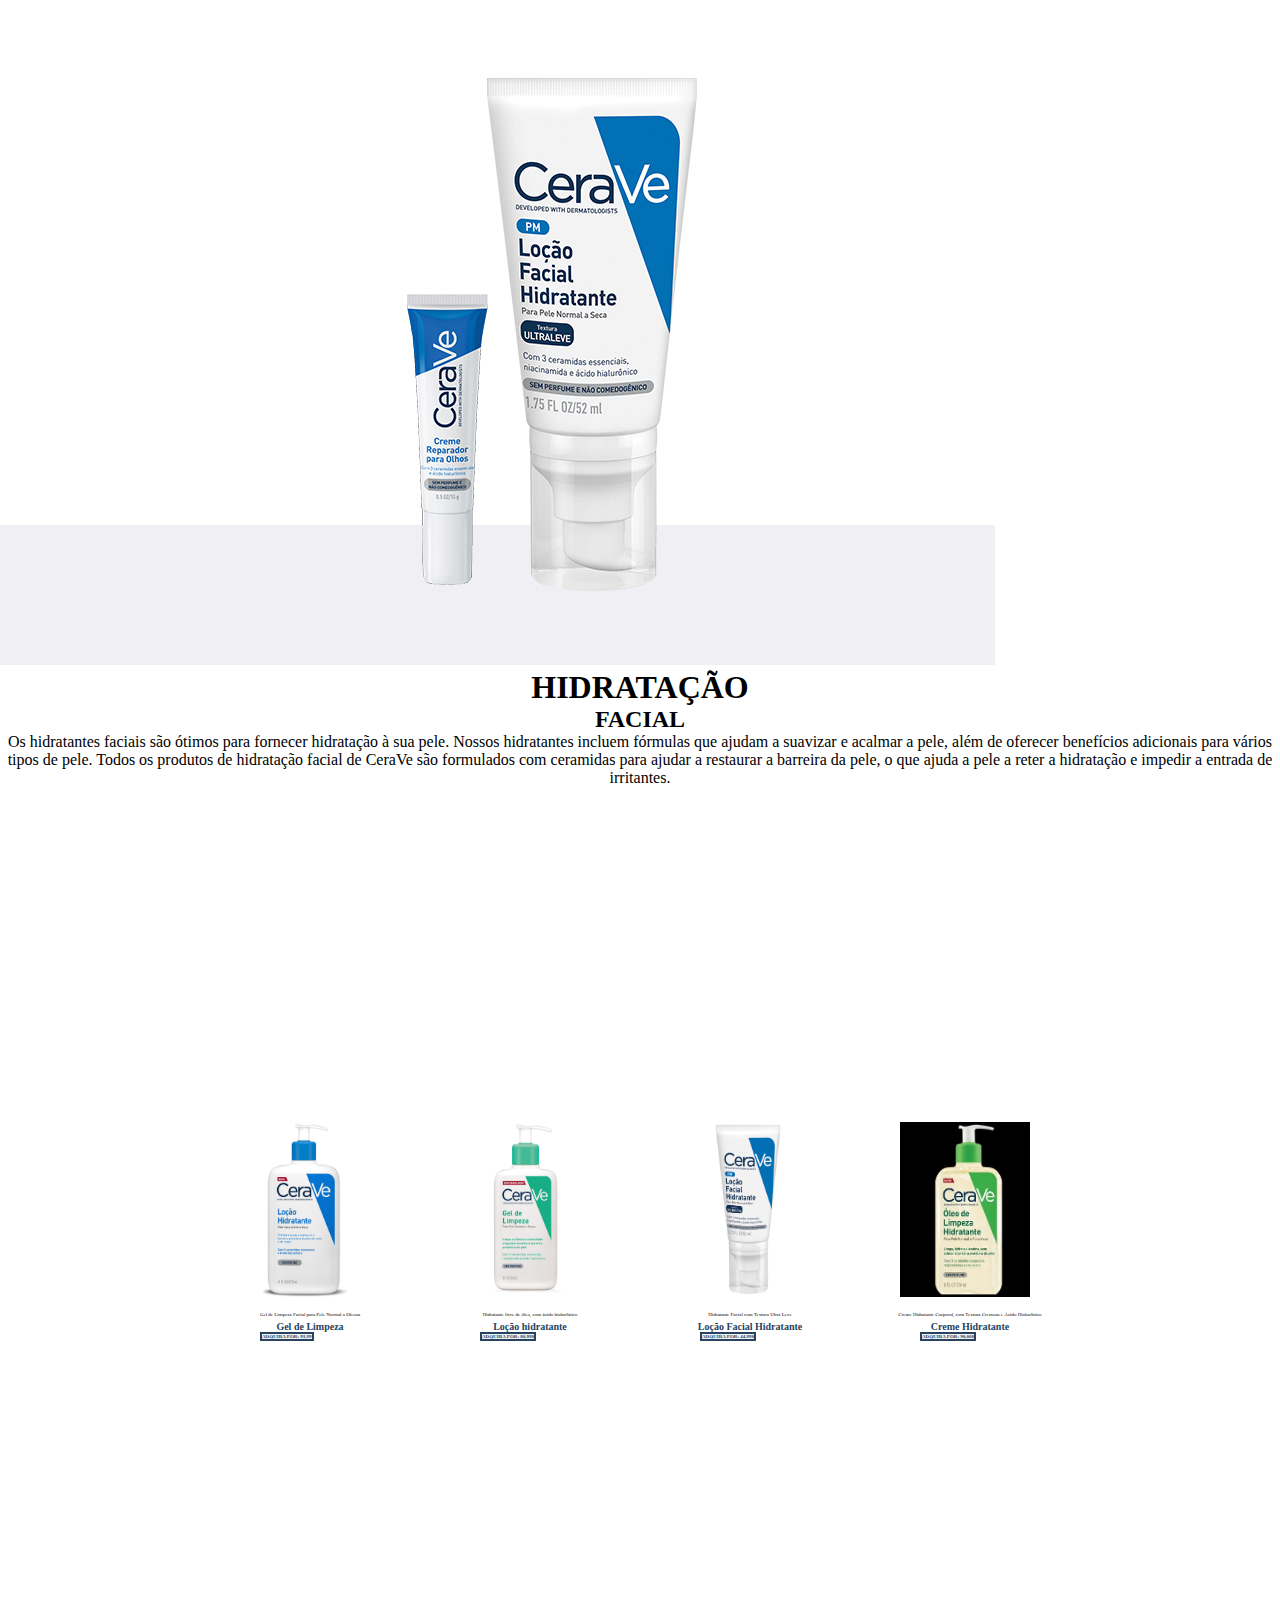
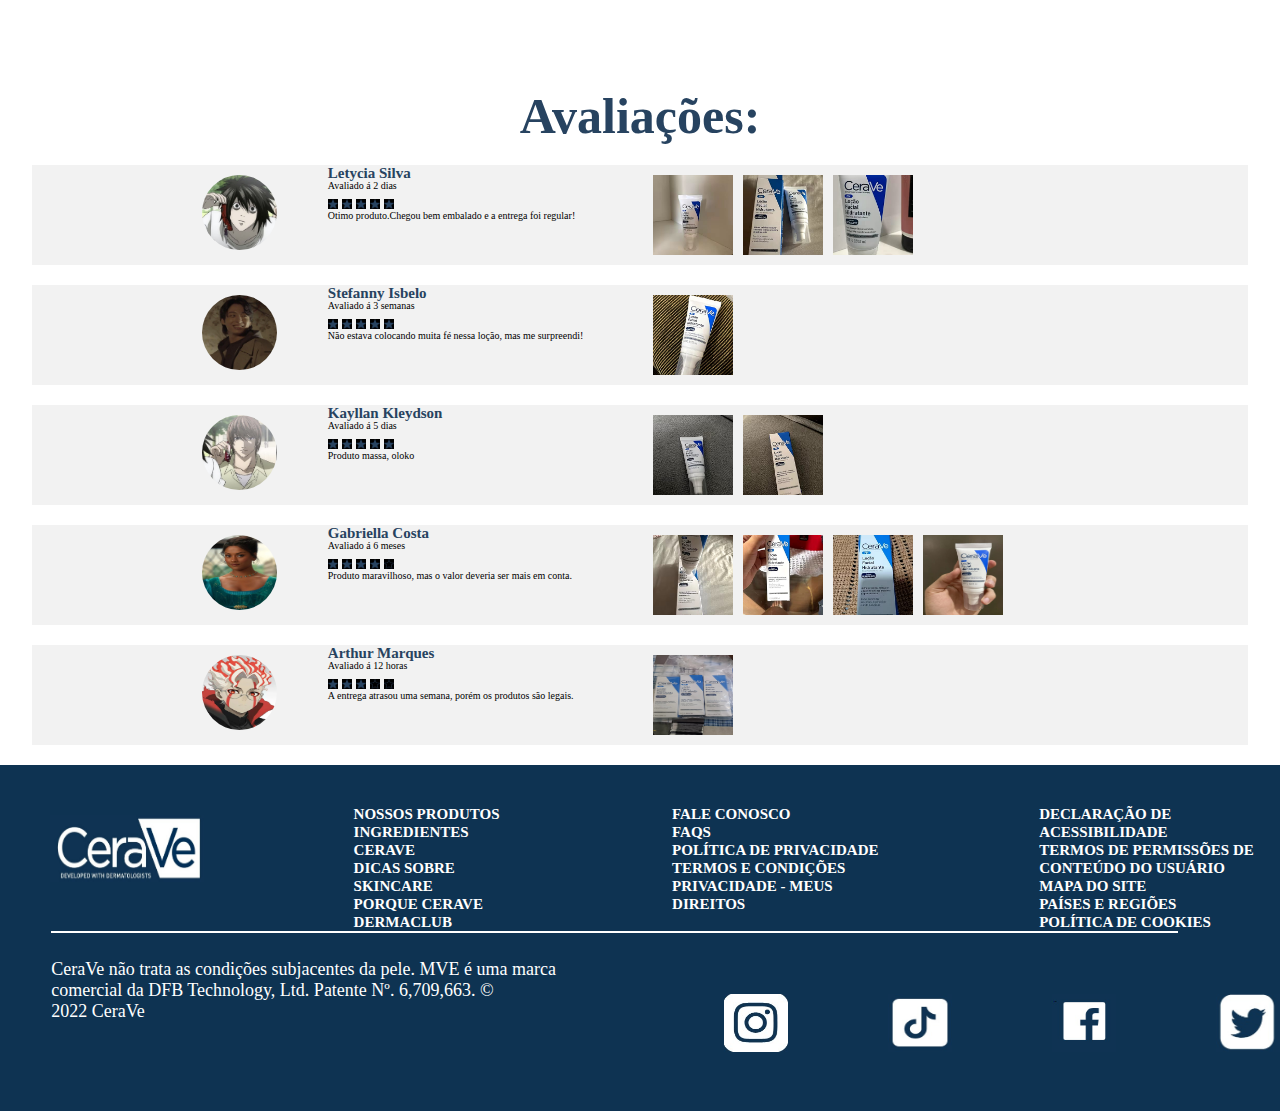
<file: pagina2.html>
<!DOCTYPE html>
<html lang="pt-br">

<head>

    <title>Hidratação Facial</title>
    <link rel="stylesheet" href="pagina2.css">
    <link rel="stylesheet" href="style.css">
</head>

<body>


    <img src="inicio_p2.png">


    <div class="titulo_p2">
        <h1>HIDRATAÇÃO</h1>
        <h2>FACIAL</h2>
    </div>


    <p class="textao">
        Os hidratantes faciais são ótimos para fornecer hidratação à sua pele. Nossos hidratantes incluem fórmulas que
        ajudam a suavizar e acalmar a pele, além de oferecer benefícios adicionais para vários tipos de pele.
        Todos os produtos de hidratação facial de CeraVe são formulados com ceramidas para ajudar a restaurar a barreira
        da pele, o que ajuda a pele a reter a hidratação e impedir a entrada de irritantes.
    </p>

    <div class="container_a">

        <div class="box2">
            <img class="produto" src="p1.jpg">

            <h2 class="p_txt">
                Gel de Limpeza
                <h2>
                    <p class="paragrafo">
                        Gel de Limpeza Facial
                        para
                        Pele Normal a Oleosa
                    </p>

                    <button class="botao">
                        <h3 class="txt_botao1">

                            ADQUIRA POR: 93,99
                        </h3>
                    </button>


        </div>


        <div class="box2">

            <img class="produto" src="p2.jpg">
            <h2 class="p_txt">
                Loção hidratante
                <h2>
                    <p class="paragrafo">
                        Hidratante livre de
                        óleo, com ácido
                        hialurônico
                    </p>
                    <button class="botao">
                        <h3 class="txt_botao1">
                            ADQUIRA POR: 80,99$

                        </h3>
                    </button>
        </div>

        <div class="box2">
            <img class="produto" src="produto1.png">
            <h2 class="p_txt">
                Loção Facial Hidratante
                <h2>
                    <p class="paragrafo">
                        Hidratante Facial
                        com Textura Ultra
                        Leve
                    </p>

                    <button class="botao">
                        <h3 class="txt_botao1">

                            ADQUIRA POR: 44,99$
                        </h3>
                    </button>


        </div>

        <div class="box2">
            <img class="produtos" src="produto2.png">
            <h2 class="p_txt">
                Creme Hidratante

                <h2>
                    <p class="paragrafo">
                        Creme Hidratante Corporal, com Textura Cremosa e Ácido Hialurônico
                    </p>
                    <button class="botao">
                        <h3 class="txt_botao1">
                            ADQUIRA POR: 90,00$
                        </h3>

                    </button>
        </div>



    </div>



    </div>





    <div class="container_c">
        <h1 class="t3"> Avaliações:</h1>


        <div class="box_comentarios">
            <div class="fotos">
                <img class="icone" src="lety.png">
            </div>


            <div class="caixa">
                <div class="nomes">
                    <h2>Letycia Silva </h2>
                </div>

                <div class="data">
                    <p> Avaliado á 2 dias </p>
                </div>


                <div class="estrelas">
                    <img class="star" src="estrela_p.png">
                    <img class="star" src="estrela_p.png">
                    <img class="star" src="estrela_p.png">
                    <img class="star" src="estrela_p.png">
                    <img class="star" src="estrela_p.png">



                </div>
                <div class="comentario">
                    <p> Otimo produto.Chegou bem embalado e a entrega foi regular!</p>



                </div>

            </div>

            <div class="box_imagens">
                <div class="local_img">
                    <img class="imagens" src="img1_ba.png">
                    <img class="imagens" src="img2_ba.png">

                    <img class="imagens" src="img3_ba.png">




                </div>
            </div>
        </div>


        <div class="box_comentarios">
            <div class="fotos">
                <img class="icone" src="isbelo.png">
            </div>


            <div class="caixa">
                <div class="nomes">
                    <h2> Stefanny Isbelo </h2>
                </div>

                <div class="data">
                    <p> Avaliado á 3 semanas </p>
                </div>


                <div class="estrelas">
                    <img class="star" src="estrela_p.png">
                    <img class="star" src="estrela_p.png">
                    <img class="star" src="estrela_p.png">
                    <img class="star" src="estrela_p.png">
                    <img class="star" src="estrela_p.png">



                </div>
                <div class="comentario">
                    <p> Não estava colocando muita fé nessa loção, mas me surpreendi!</p>



                </div>

            </div>

            <div class="box_imagens">
                <div class="local_img">
                    <img class="imagens" src="img1_bb.png">







                </div>
            </div>
        </div>

        <div class="box_comentarios">
            <div class="fotos">
                <img class="icone" src="kana.png">
            </div>


            <div class="caixa">
                <div class="nomes">
                    <h2> Kayllan Kleydson </h2>
                </div>

                <div class="data">
                    <p> Avaliado á 5 dias </p>
                </div>


                <div class="estrelas">
                    <img class="star" src="estrela_p.png">
                    <img class="star" src="estrela_p.png">
                    <img class="star" src="estrela_p.png">
                    <img class="star" src="estrela_p.png">
                    <img class="star" src="estrela_p.png">



                </div>
                <div class="comentario">
                    <p> Produto massa, oloko</p>



                </div>

            </div>

            <div class="box_imagens">
                <div class="local_img">
                    <img class="imagens" src="img1_bc.png">
                    <img class="imagens" src="img2_bc.png">






                </div>
            </div>
        </div>

        <div class="box_comentarios">
            <div class="fotos">
                <img class="icone" src="gaby.png">
            </div>


            <div class="caixa">
                <div class="nomes">
                    <h2> Gabriella Costa</h2>
                </div>

                <div class="data">
                    <p> Avaliado á 6 meses </p>
                </div>


                <div class="estrelas">
                    <img class="star" src="estrela_p.png">
                    <img class="star" src="estrela_p.png">
                    <img class="star" src="estrela_p.png">
                    <img class="star" src="estrela_p.png">
                    <img class="star" src="estrela_v.png">



                </div>
                <div class="comentario">
                    <p> Produto maravilhoso, mas o valor deveria ser mais em conta.</p>



                </div>

            </div>

            <div class="box_imagens">
                <div class="local_img">
                    <img class="imagens" src="img1_bd.png">
                    <img class="imagens" src="img2_bd.png">

                    <img class="imagens" src="img3_bd.png">

                    <img class="imagens" src="img4_bd.png">




                </div>
            </div>
        </div>

        <div class="box_comentarios">
            <div class="fotos">
                <img class="icone" src="arthur.png">
            </div>


            <div class="caixa">
                <div class="nomes">
                    <h2> Arthur Marques </h2>
                </div>

                <div class="data">
                    <p> Avaliado á 12 horas </p>
                </div>


                <div class="estrelas">
                    <img class="star" src="estrela_p.png">
                    <img class="star" src="estrela_p.png">
                    <img class="star" src="estrela_p.png">
                    <img class="star" src="estrela_v.png">
                    <img class="star" src="estrela_v.png">



                </div>
                <div class="comentario">
                    <p> A entrega atrasou uma semana, porém os produtos são legais. </p>



                </div>

            </div>

            <div class="box_imagens">
                <div class="local_img">
                    <img class="imagens" src="img1_be.png">
                    
                </div>
            </div>


        </div>

        <div class="rodape">
            <div>
                <div class="cima">
                    <img src="img.3.jpg">
                    <div class="texto1">
                        <div class="tep">

                            <p><a class="a" href="https://www.cerave.com.br/todos-os-produtos">NOSSOS PRODUTOS</a></p>
                            <p><a class="a" href="https://www.cerave.com.br/ingredientes">INGREDIENTES CERAVE</a></p>
                            <p><a class="a" href="https://www.cerave.com.br/dicas-sobre-skincare">DICAS SOBRE
                                    SKINCARE</a></p>
                            <p><a class="a" href="https://www.cerave.com.br/porque-cerave">PORQUE CERAVE</a></p>
                            <p><a class="a" href="https://www.dermaclub.com.br/">DERMACLUB</a></p>
                        </div>
                        <div class="tep">
                            <p><a class="a" href="https://www.vozdabeleza.com.br/cerave">FALE CONOSCO</a></p>
                            <p><a class="a" href="https://www.cerave.com.br/perguntas-fequentes">FAQS</a></p>
                            <p><a class="a" href="https://www.cerave.com.br/politica-de-privacidade">POLÍTICA DE
                                    PRIVACIDADE</a></p>
                            <p><a class="a" href="https://www.cerave.com.br/termos-e-condicoes">TERMOS E CONDIÇÕES</a>
                            </p>
                            <p><a class="a"
                                    href="https://privacyportal-eu.onetrust.com/webform/b8ec011c-8bf5-4ec6-98df-990d37350f78/ae321b62-320b-4d40-b91d-211d05f3adec">PRIVACIDADE
                                    - MEUS DIREITOS</a></p>

                        </div>
                        <div class="tep">
                            <p><a class="a" href="https://www.cerave.com.br/declaracao-de-acessibilidade">DECLARAÇÃO DE
                                    ACESSIBILIDADE</a></p>
                            <p><a class="a"
                                    href="https://www.cerave.com.br/termos-de-permissao-de-conteudo-do-usuario">TERMOS
                                    DE PERMISSÕES DE <br>CONTEÚDO DO USUÁRIO</a></p>
                            <p><a class="a" href="https://www.cerave.com.br/mapa-do-site">MAPA DO SITE</a></p>
                            <p><a class="a" href="https://www.cerave.com.br/regioes-do-pais">PAÍSES E REGIÕES</a></p>
                            <p><a class="a" href="https://cookiepedia.co.uk/giving-consent-to-cookies">POLÍTICA DE
                                    COOKIES</a></p>
                        </div>

                    </div>

                </div>

            </div>
            <div class="baixo_rodape">

                <p class="border"></p>
                <div class="principal">
                    <p>CeraVe não trata as condições subjacentes da pele. MVE é uma marca comercial da DFB Technology,
                        Ltd. Patente Nº. 6,709,663. ©<br>2022 CeraVe</p>
                    <div class="imgs">
                        <div>
                            <a href="https://www.instagram.com/ceravebrasil/">
                                <img class="img4" src="imgg4.jpg">
                            </a>
                        </div>
                        <div>
                            <a href="https://www.tiktok.com/@cerave">
                                <img class="img5" src="img5.png">
                            </a>
                        </div>
                        <div>
                            <a href="https://www.facebook.com/CeraVeBrasil/?locale=pt_BR">
                                <img class="img6" src="img6.jpg">
                            </a>
                        </div>
                        <div>
                            <a href="https://x.com/i/flow/login?redirect_after_login=%2Fceravebrasil">
                                <img class="img7" src="img7.jpg">
                            </a>
                        </div>
                    </div>
                </div>

            </div>

        </div>


</body>

</html>
</file>
<file: pagina2.css>
.container_p2 {
  gap: 35px;
  display: flex;
  align-items: center;
  justify-content: center;
}
.coisas {
  width: 150px;
  height: 200px;
  align-items: center;
}
.itens {
  width: 200px;
  height: 300px;
  align-items: center;
  display: flex;
}
.img_p2 {
  align-items: center;
  justify-content: center;
}

.textao {
  text-align: center;
}

.titulo_p2 {
  text-align: center;
}
.produtos {
  width: 130px;
  height: 175px;
  margin-left: 30px;
  margin-top: 35px;
}
.produto {
  width: 130px;
  height: 175px;
  margin-left: 30px;
  margin-top: 35px;
}
.p_txt {
  font-size: 10px;
  text-align: center;
  color: #274360;
  font-family: OpenSans-Regular;
  margin-top: 20px;
  font-weight: 700;
}
.box:hover {
  box-shadow: 0.5px 0.5px 20px gray;
  background-color: rgb(242, 242, 242);
  width: 203px;
  height: 303px;
}
.box_a:hover {
  box-shadow: 0.5px 0.5px 20px gray;
  background-color: rgb(242, 242, 242);
  width: 203px;
  height: 303px;
}
.box {
  background-color: rgb(242, 242, 242);
  width: 200px;
  height: 300px;
}
.box2 {
  background-color: white;
  width: 200px;
  height: 300px;
}
.box_a {
  background-color: rgb(242, 242, 242);
  width: 200px;
  height: 300px;
  margin-right: 662px;
}
.container_a {
  display: flex;
  flex-direction: row;
  gap: 20px;
  height: 100vh;
  flex-wrap: wrap;
  align-items: center;
  justify-content: center;
}
.container_b {
  display: flex;
  flex-direction: column;
  gap: 20px;
  height: 100vh;
}
.t {
  text-align: center;
  font-weight: 600;
  font-family: OpenSans-Regular;
  color: #274360;
}
.t2 {
  text-align: center;
  font-weight: 600;
  font-family: OpenSans-Regular;
  color: #274360;
  margin-bottom: -700px;
}
.t3 {
  text-align: center;
  font-weight: 600;
  font-family: OpenSans-Regular;
  color: #274360;
  font-size: 50px;
}
.paragrafo {
  font-size: 5px;
  text-align: center;
  font-weight: 400;

}
.paragrafo2 {
  font-size: 5px;
  font-weight: 400;
  margin-left: 150px;
  
}
.botao {
  font-size: 5px;
  justify-content: center;
  align-items: center;
  font-weight: 400;
  margin-bottom: 40px;
  background-color: rgb(242, 242, 242);
  color: white;
  border: 2px solid #274360;
  color: #274360;
  margin-left: 50px;
}
.botao2 {
  font-size: 15px;
  justify-content: center;
  align-items: center;
  font-weight: 400;
  margin-top: -10px;
  margin-left: 52px;
  background-color: rgb(242, 242, 242);
  color: white;
  border: 2px solid #274360;
  color: #274360;
}
.txt_botao1 {
  font-weight: 800;
  font-size: 5px;
}
.box_comentarios {
  background-color: rgb(242, 242, 242);
  height: 100px;
  width: 95%;
  flex-direction: row;
  display: flex;
  justify-content: center;
}
.icone {
  border-radius: 100%;
  width: 75px;
  height: 75px;
  margin-left: 50px;
  margin-top: 10px;
}
.estrelas {
  width: 150px;
  height: 15px;
  background-color: rgb(242, 242, 242);
}
.nomes {
  width: 150px;
  height: 15px;
  background-color: rgb(242, 242, 242);
  font-weight: 600;
  font-family: OpenSans-Regular;
  color: #274360;
  font-size: 10px;
}
.data {
  width: 150px;
  height: 15px;
  background-color: rgb(242, 242, 242);
  font-size: 10px;
}
.comentario {
  background-color: rgb(242, 242, 242);
  font-size: 10px;
  width: 300px;
  height: 15px;
  font-family: OpenSans-Regular;
}
.star {
  width: 10px;
  height: 10px;
}
.produtos:hover {
  box-shadow: 2px 2px 5px black;
}
.caixa {
  width: 300px;
  height: 100px;
  background-color: rgb(242, 242, 242);
}
.box_imagens {
  width: 500px;
  height: 100px;
  background-color: rgb(242, 242, 242);
  align-items: center;
  justify-content: center;
  display: flex;
  gap: 5px;
}
.local_img {
  width: 450px;
  height: 80px;
  background-color: rgb(242, 242, 242);
  display: flex;
  gap: 10px;
}
.imagens {
  width: 80px;
  height: 80px;
}
.fotos {
  width: 150px;
  height: 100px;
  background-color: rgb(242, 242, 242);
  margin-right: 2vw;
}
.container_c {
  display: flex;
  flex-direction: column;
  gap: 20px;
  height: 100vh;
  background-color: white;
  align-items: center;
}
.rodape{
  background-color: rgb(14, 51, 82);
  height: 100vh;
  width: 100vw;
}
.rodape img{
  height: 12vh;
  width: 12vw;
  margin-top: 50px;
  margin-left: 50px;
  padding-bottom: 5px;
}
.texto1{
  display: flex;
}.cima{
  display: flex;
}
.tep{
  flex-direction: column;
  margin-left: 150px;
  margin-top: 40px;
  font-weight: bold;
}
.a{
  font-size: 15px;
  color:rgb(255, 255, 255);
  margin-top: 20%;
  text-decoration: none;
}

.baixo_rodape{
  background-color: rgb(14, 51, 82);
  height: 20vh;
  width: 100vw;
  margin-top: 0px;
  margin-bottom: 0%;
}
.border{
  border: 1px rgb(255, 255, 255) solid;
  margin-left: 4%;
  margin-bottom: 0%;
  margin-top: 0%;
  margin-right: 8%;
}
.principal{
  margin-top:2%;
  margin-left: 4%;
  font-size: 18px;
  color: white;
  display: flex;
}
.imgs{
  display: flex;
  
}.imgs div{  
  margin-left: 50px;
  max-height: 25px;
  margin-top: -15px;
}
.img4{
  margin-top: 20px;
  margin-left: 100px;
  height: 25px;
  width: 25px;
}
.img5{
  margin-top: 18px;
  margin-left: 30px;
  height: 25px;
  width: 25px;
}
.img6{
  margin-top: 16px;
  margin-left: 30px;
  height: 25px;
  width: 25px;
 
}
.img7{
  margin-top: 20px;
  margin-left: 33px;
  height: 25px;
  width: 25px;
 
  
}
</file>
<file: style.css>
* {
  margin: 0;
  padding: 0;
  box-sizing: border-box;
  font-family: "OpenSans-Regular";
}
header {
  margin-left: 15px;
  margin-right: 15px;
}
header a h6 {
  display: inline-flex;
}
header li {
  list-style: none;
}
.dropdown-container {
  display: flex;
  flex-wrap: nowrap;
  gap: 0;
}
.dropdown-flex {
  display: flex;
  flex-direction: row;
  gap: 20px;
}
.dropdown-item:hover {
  font-weight: 900;
}
.dropdown-separator {
  border: 0.5px solid;
  height: 100;
}
.pele-inteligente li {
  font-weight: 500;
  color: rgb(16, 16, 87);
  text-align: center;
}
.pele-inteligente-link {
  margin-bottom: 20px;
}
.dropdown-flex2 {
  display: flex;
  flex-direction: row;
  font-weight: 500;
  overflow-wrap: break-word;
  position: relative;
  width: 60vw;
}
.dropdown-flex2 ul {
  display: block;
  width: 60vw;
  white-space: normal;
  position: relative;
  height: 100%;
}
.dropdown-flex2 ul li a {
  display: block;
  width: 15vw;
  right: 0;
  left: auto;
}
.dropdown-flex2 ul li {
  position: relative;
  overflow-wrap: break-word;
}
.dropdown-flex2 ul li a {
  position: relative;
}
.menu {
  display: flex;
  justify-content: center;
  background-color: #f8f8f8;
  padding: 10px;
}
.dropdown-flex3 {
  display: flex;
  flex-direction: row;
  font-weight: 500;
  overflow-wrap: break-word;
  position: relative;
}
.tab {
  padding: 10px;
  background-color: #ddd;
  cursor: pointer;
  font-weight: bold;
  position: relative;
  width: 100%;
  text-align: center;
}
.tab-active {
  background-color: #007bff;
  color: white;
  clip-path: polygon(0 0, 95% 0, 100% 100%, 0% 100%);
  margin-right: -15px;
}
.tab-unactive {
  clip-path: polygon(0 0, 100% 0, 100% 100%, 5% 100%);
}
.tab:hover {
  background-color: #bbb;
}

.produtos {
  width: 130px;
  height: 175px;
  margin-left: 30px;
  margin-top: 35px;
}

.p_txt {
  font-size: 10px;
  text-align: center;
  color: #274360;
  font-family: OpenSans-Regular;
  margin-top: 20px;
  font-weight: 700;
}

.box:hover {
  box-shadow: 0.5px 0.5px 20px gray;
  background-color: rgb(242, 242, 242);
  width: 203px;
  height: 303px;
}

.box_a:hover {
  box-shadow: 0.5px 0.5px 20px gray;
  background-color: rgb(242, 242, 242);
  width: 203px;
  height: 303px;
}

.box {
  background-color: rgb(242, 242, 242);
  width: 200px;
  height: 300px;
}

.box2 {
  background-color: white;
  width: 200px;
  height: 300px;
}

.box_a {
  background-color: rgb(242, 242, 242);
  width: 200px;
  height: 300px;
  margin-right: 662px;
}

.container_a {
  display: flex;
  flex-direction: row;
  gap: 20px;
  height: 100vh;
  flex-wrap: wrap;
  align-items: center;
  justify-content: center;
}

.container_b {
  display: flex;
  flex-direction: column;
  gap: 20px;
  height: 100vh;
  
}

.container_c {
  display: flex;
  flex-direction: column;
  gap: 20px;
  height: 100vh;
  background-color: white;
  align-items: center;
}

.t {
  text-align: center;
  font-weight: 600;
  font-family: OpenSans-Regular;
  color: #274360;
}

.t2 {
  text-align: center;
  font-weight: 600;
  font-family: OpenSans-Regular;
  color: #274360;
  margin-bottom: -700px;
}
.t3 {
  text-align: center;
  font-weight: 600;
  font-family: OpenSans-Regular;
  color: #274360;
  font-size: 50px;
}

.paragrafo {
  font-size: 5px;
  text-align: center;
  font-weight: 400;
  margin-top: -20px;
}

.paragrafo2 {
  font-size: 5px;
  font-weight: 400;
  margin-left: 150px;
  margin-top: -70px;
}

.botao {
  font-size: 5px;
  justify-content: center;
  align-items: center;
  font-weight: 400;
  margin-bottom: 40px;
  background-color: rgb(242, 242, 242);
  color: white;
  border: 2px solid #274360;
  color: #274360;
  margin-left: 50px;
}

.botao2 {
  font-size: 15px;
  justify-content: center;
  align-items: center;
  font-weight: 400;
  margin-top: -10px;
  margin-left: 52px;
  background-color: rgb(242, 242, 242);
  color: white;
  border: 2px solid #274360;
  color: #274360;
}

.txt_botao1 {
  font-weight: 800;
  font-size: 5px;
}

.box_comentarios {
  background-color: rgb(242, 242, 242);
  height: 100px;
  width: 95%;
  flex-direction: row;
  display: flex;
}

.icone {
  border-radius: 100%;
  width: 75px;
  height: 75px;
  margin-left: 50px;
  margin-top: 10px;
}

.estrelas {
  width: 150px;
  height: 15px;
  background-color: rgb(242, 242, 242);
}

.nomes {
  width: 150px;
  height: 15px;
  background-color: rgb(242, 242, 242);
  font-weight: 600;
  font-family: OpenSans-Regular;
  color: #274360;

  font-size: 10px;
}

.data {
  width: 150px;
  height: 15px;
  background-color: rgb(242, 242, 242);
  font-size: 10px;
}

.comentario {
  background-color: rgb(242, 242, 242);
  font-size: 10px;
  width: 300px;
  height: 15px;
  font-family: OpenSans-Regular;
}

.star {
  width: 10px;
  height: 10px;
}

.produtos:hover {
  box-shadow: 2px 2px 5px black;
}

.caixa {
  width: 300px;
  height: 100px;
  background-color: rgb(242, 242, 242);
}

.box_imagens {
  width: 500px;
  height: 100px;
  background-color: rgb(242, 242, 242);
  align-items: center;
  justify-content: center;
  display: flex;
  gap: 5px;
}

.local_img {
  width: 450px;
  height: 80px;
  background-color: rgb(242, 242, 242);
  display: flex;
  gap: 10px;
}

.imagens {
  width: 80px;
  height: 80px;
}

.fotos {
  width: 150px;
  height: 100px;
  background-color: rgb(242,  242,  242);
}

.part1 {
  height: 50px;
  background-color: rgb(7, 114, 186);
}
.part2 {
  background-color: #2c86c2;
  height: 30px;
}
.part-03 {
  display: flex;
}
.part3 {
  background-color: #4996c9;
  height: 650px;
  width: 530px;
}
.part4 {
  background-color: #4996c9;
  height: 650px;
  width: 1000px;
  margin-top: 0%;
}
.imgg1 {
  width: 60vw;
  height: 100vh;
  margin-left: 5%;
}
.h11 {
  text-align: justify;
  color: white;
  font-size: 19px;
  margin-top: 6%;
  margin-left: 23%;
}
.border {
  border: 1px solid white;
  margin-left: 23%;
  margin-right: 25%;
  margin-top: 10%;
}
.para1 {
  text-align: justify;
  color: white;
  font-size: 23px;
  margin-top: 10%;
  margin-left: 23%;
}
.para2 {
  text-align: justify;
  color: white;
  font-size: 19px;
  margin-top: 6%;
  margin-left: 23%;
}
.button3 {
  color: white;
  background-color: #4996c9;
  border: 1px solid white;
  height: 50px;
  width: 80%;
  margin-left: 18%;
  margin-top: 28%;
}
.para3 {
  font-size: 16px;
}

.imgg4 {
  height: 50px;
  width: 45px;
  margin-left: 90%;
  margin-top: 7%;
}
.container3 {
  display: flex;
  background: url("ceramidas-banner-br-LG-min.webp") no-repeat center
    center/cover;
  width: 100%;
  height: 80vh;
  display: flex;
  justify-content: space-between;
  align-items: center;
}
.texto {
  max-width: 500px;
  color: #1d3557;
  display: block;
  margin: 50px;
}
.titulo {
  color: #2871c8;
  font-size: 14px;
  font-weight: bold;
  text-transform: uppercase;
  margin-bottom: 10px;
}

.head {
  font-size: 32px;
  font-weight: bold;
  line-height: 1.2;
  margin-bottom: 15px;
}

.descrissão {
  font-size: 16px;
  line-height: 1.5;
  margin-bottom: 20px;
}
.butao {
  color: blue;
  border: 1px solid blue;
}.container_b{display: flex; flex-direction:column;
  gap:20px;
  height:100vh;
  }
  
  
  
  .t{text-align:center;
  font-weight:600;
  font-family:OpenSans-Regular;
  color:#274360;}
  
  .t2{text-align:center;
  font-weight:600;
  font-family:OpenSans-Regular;
  color:#274360;
  margin-bottom:-700px;
  }
  .t3{text-align:center;
  font-weight:600;
  font-family:OpenSans-Regular;
  color:#274360;
  font-size:50px;
  
  }
  
  
  .paragrafo{font-size: 5px;
  text-align: center;
  font-weight: 400;
  margin-top:-20px;}
  
  .paragrafo2 {font-size: 5px;
  font-weight: 400;
  margin-left:150px;
  margin-top:-70px;}
  
  
  .botao {font-size: 5px;
  justify-content:center;
  align-items: center;
  font-weight: 400;
  margin-bottom:40px;
  background-color:rgb(242, 242, 242);
  color: white;
  border: 2px solid #274360;
  color: #274360;
  margin-left:50px;
  
  }
  
  .botao2 {font-size: 15px;
  justify-content:center;
  align-items: center;
  font-weight: 400;
  margin-top:-10px;
  margin-left:52px;
  background-color:rgb(242, 242, 242);
  color: white;
  border: 2px solid #274360;
  color: #274360;}
  
  
  .txt_botao1{
      font-weight:800;
      font-size:5px;
  }
.rodape{
  background-color: rgb(14, 51, 82);
  height: 100vh;
  width: 100vw;
}
.rodape img{
  height: 8vh;
  width: 12vw;
  margin-top: 50px;
  margin-left: 50px;
}
.texto1{
  display: flex;
}.cima{
  display: flex;
}
.tep{
  flex-direction: column;
  margin-left: 150px;
  margin-top: 40px;
  font-weight: bold;
}
.a{
  font-size: 15px;
  color:rgb(255, 255, 255);
  margin-top: 20%;
  text-decoration: none;
}

.baixo_rodape{
  background-color: rgb(14, 51, 82);
  height: 20vh;
  width: 100vw;
  margin-top: 0px;
  margin-bottom: 0%;
}
.border{
  border: 1px rgb(255, 255, 255) solid;
  margin-left: 4%;
  margin-bottom: 0%;
  margin-top: 0%;
  margin-right: 8%;
}
.principal{
  margin-top:2%;
  margin-left: 4%;
  font-size: 18px;
  color: white;
  display: flex;
}
.imgs{
  display: flex;
  align-items: flex-start;
  
}.imgs div img{
  height: 7vh;
  width: 5vw;
  margin-top: 50px;
  margin-left: 50px;
}
.img4{
  margin-top: 20px;
  margin-left: 100px;
  height: 25px;
  width: 25px;
}
.img5{
  margin-top: 18px;
  margin-left: 30px;
  height: 31px;
  width: 31px;
}
.img6{
  margin-top: 16px;
  margin-left: 30px;
  height: 38px;
  width: 38px;
 
}
.img7{
  margin-top: 20px;
  margin-left: 33px;
  height: 28px;
  width: 30px;
 
  
}
</file>
